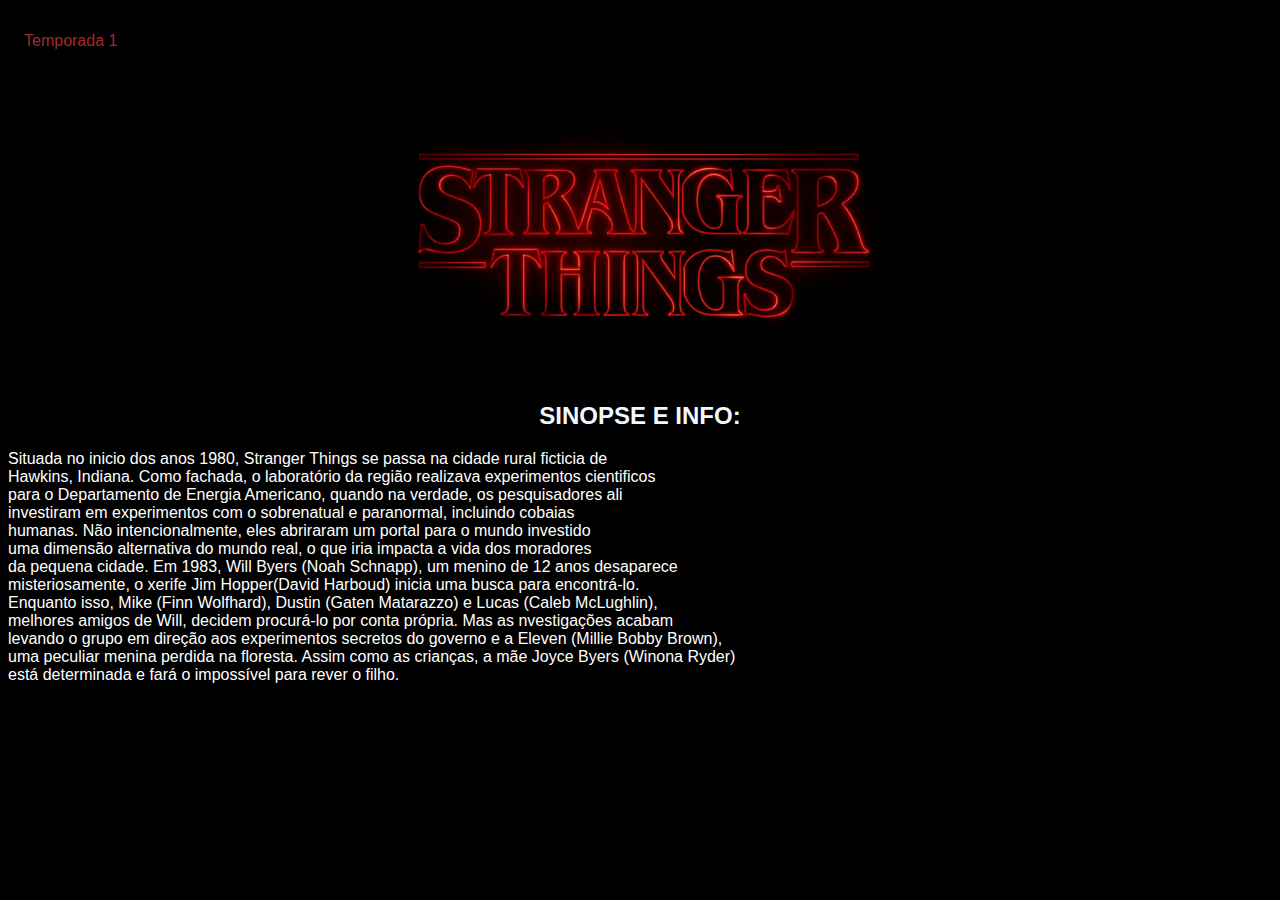
<file: stranger thins/index.html>
<!DOCTYPE html>
<html lang="en">
<head>
    <meta charset="UTF-8">
    <meta http-equiv="X-UA-Compatible" content="IE=edge">
    <meta name="viewport" content="width=device-width, initial-scale=1.0">
    <title>Stranger things</title>
    <link rel="stylesheet" href="intex.css">
</head>
<body>
    <nav>
        <ul>
            <li>
                <a href="temporada 1.html"> Temporada 1 </a> 
            </li>
            
        
        </ul>
    </nav>
    <div id="img">
         <img src="img/Stranger_Things_logo (1).png">
    </div>
                      <h2>SINOPSE E INFO: </h2>
                      <p> Situada no inicio dos anos 1980, Stranger Things se passa na cidade rural ficticia de <br>
                        Hawkins, Indiana. Como fachada, o laboratório da região realizava experimentos cientificos <br>
                        para o Departamento de Energia Americano, quando na verdade, os pesquisadores ali <br>
                        investiram em experimentos com o sobrenatual e paranormal, incluindo cobaias <br>
                        humanas. Não intencionalmente, eles abriraram um portal para o mundo investido<br>
                        uma dimensão alternativa do mundo real, o que iria impacta a vida dos moradores<br>
                        da pequena cidade. Em 1983, Will Byers (Noah Schnapp), um menino de 12 anos desaparece<br>
                        misteriosamente, o xerife Jim Hopper(David Harboud) inicia uma busca para encontrá-lo.<br>
                        Enquanto isso, Mike (Finn Wolfhard), Dustin (Gaten Matarazzo) e Lucas (Caleb McLughlin),<br>
                        melhores  amigos de Will, decidem procurá-lo por conta própria. Mas as nvestigações acabam<br>
                        levando o grupo em direção aos experimentos secretos do governo e a Eleven (Millie Bobby Brown),<br>
                        uma peculiar menina perdida na floresta. Assim como as crianças, a mãe Joyce Byers (Winona Ryder)<br>
                        está determinada e fará o impossível para rever o filho.


</body>
</html>
</file>
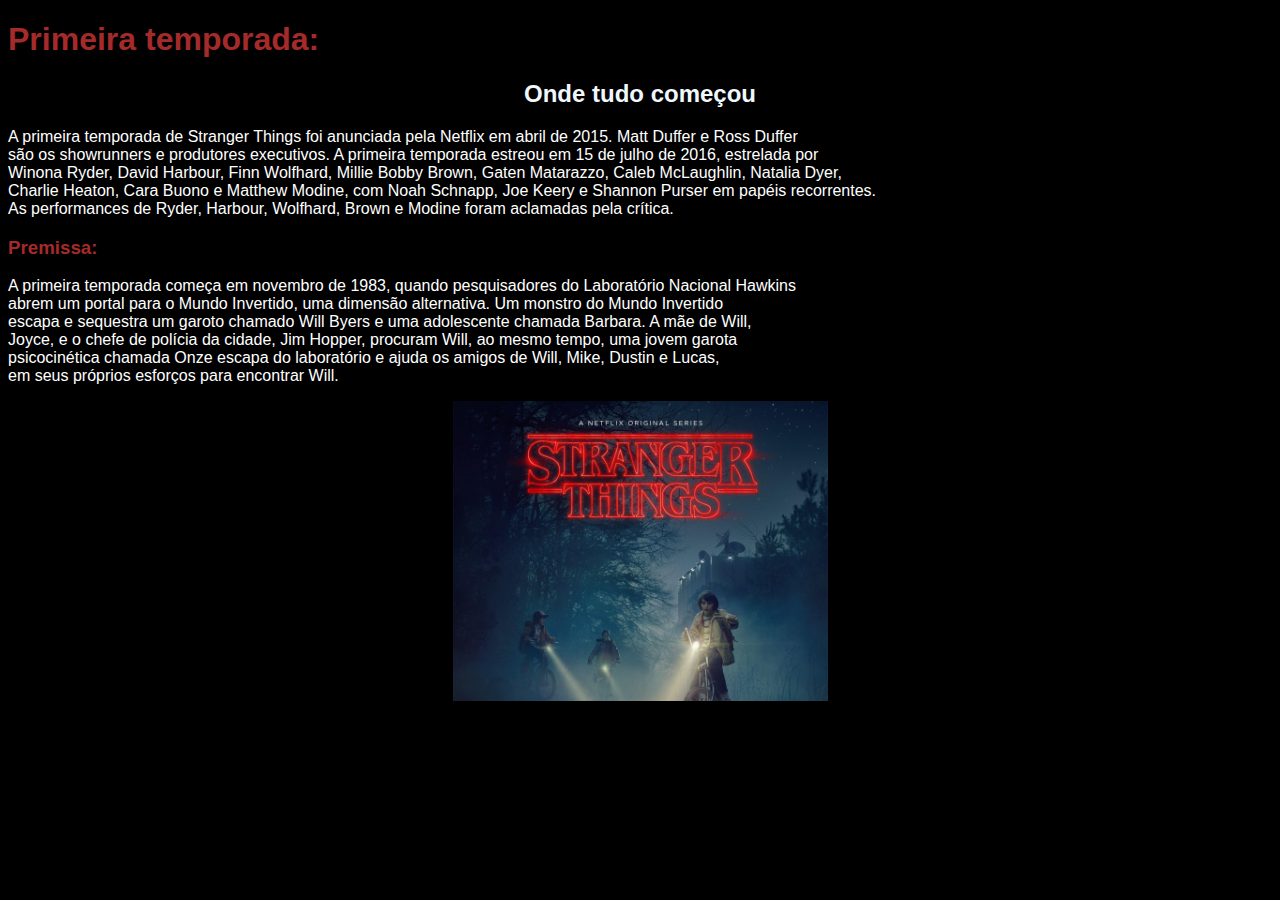
<file: stranger thins/temporada 1.html>
<!DOCTYPE html>
<html lang="en">
<head>
    <meta charset="UTF-8">
    <meta http-equiv="X-UA-Compatible" content="IE=edge">
    <meta name="viewport" content="width=device-width, initial-scale=1.0">
    <title>Temporada 1</title>
    <link rel="stylesheet" href="intex.css">
</head>
<body>
     <H1> Primeira temporada:</H1>
     <h2>Onde tudo começou</h2>
<p> A primeira temporada de Stranger Things foi anunciada pela Netflix em abril de 2015. Matt Duffer e Ross Duffer <br>
    são os showrunners e produtores executivos. A primeira temporada estreou em 15 de julho de 2016, estrelada por<br>
    Winona Ryder, David Harbour, Finn Wolfhard, Millie Bobby Brown, Gaten Matarazzo, Caleb McLaughlin,  Natalia Dyer,<br>
    Charlie Heaton, Cara Buono e Matthew Modine, com Noah Schnapp, Joe Keery e Shannon Purser em papéis recorrentes.<br>
    As performances de Ryder, Harbour, Wolfhard, Brown e Modine foram aclamadas pela crítica.</p>

    <h3>Premissa:</h3>
    <p>A primeira temporada começa em novembro de 1983, quando pesquisadores do Laboratório Nacional Hawkins<br>
        abrem um portal para o Mundo Invertido, uma dimensão alternativa. Um monstro do Mundo Invertido <br>
        escapa e sequestra um garoto chamado Will Byers e uma adolescente chamada Barbara. A mãe de Will,<br>
        Joyce, e o chefe de polícia da cidade, Jim Hopper, procuram Will, ao mesmo tempo, uma jovem garota<br>
        psicocinética chamada Onze escapa do laboratório e ajuda os amigos de Will, Mike, Dustin e Lucas, <br>
        em seus próprios esforços para encontrar Will.

         <div id="segunda img">
         <img src="img/wp1839592.jpg">
        </div>
          

</body>
</html>
</file>
<file: stranger thins/intex.css>
body{
    color:white;
    background-color: black;
font-family:Arial, Helvetica, sans-serif ;
font-family: Arial, Helvetica, sans-serif;
}

ul{
    display: flex;
    justify-content: space-between;
    list-style-type: none;
    align-items: center;
    padding: 16px;
}

a{
    color: brown;
    text-decoration: none;
    
}



#img{
    display: flex;
    justify-content: center;
}

h1{
    color: brown;

    
}

h2{
    color: aliceblue;
    display: flex;
    justify-content: center;
}

h3{
    color: brown ;
}

div{
    display: flex;
    justify-content: space-evenly;
    padding: 0px;
    height: 300px;
    
}
</file>
